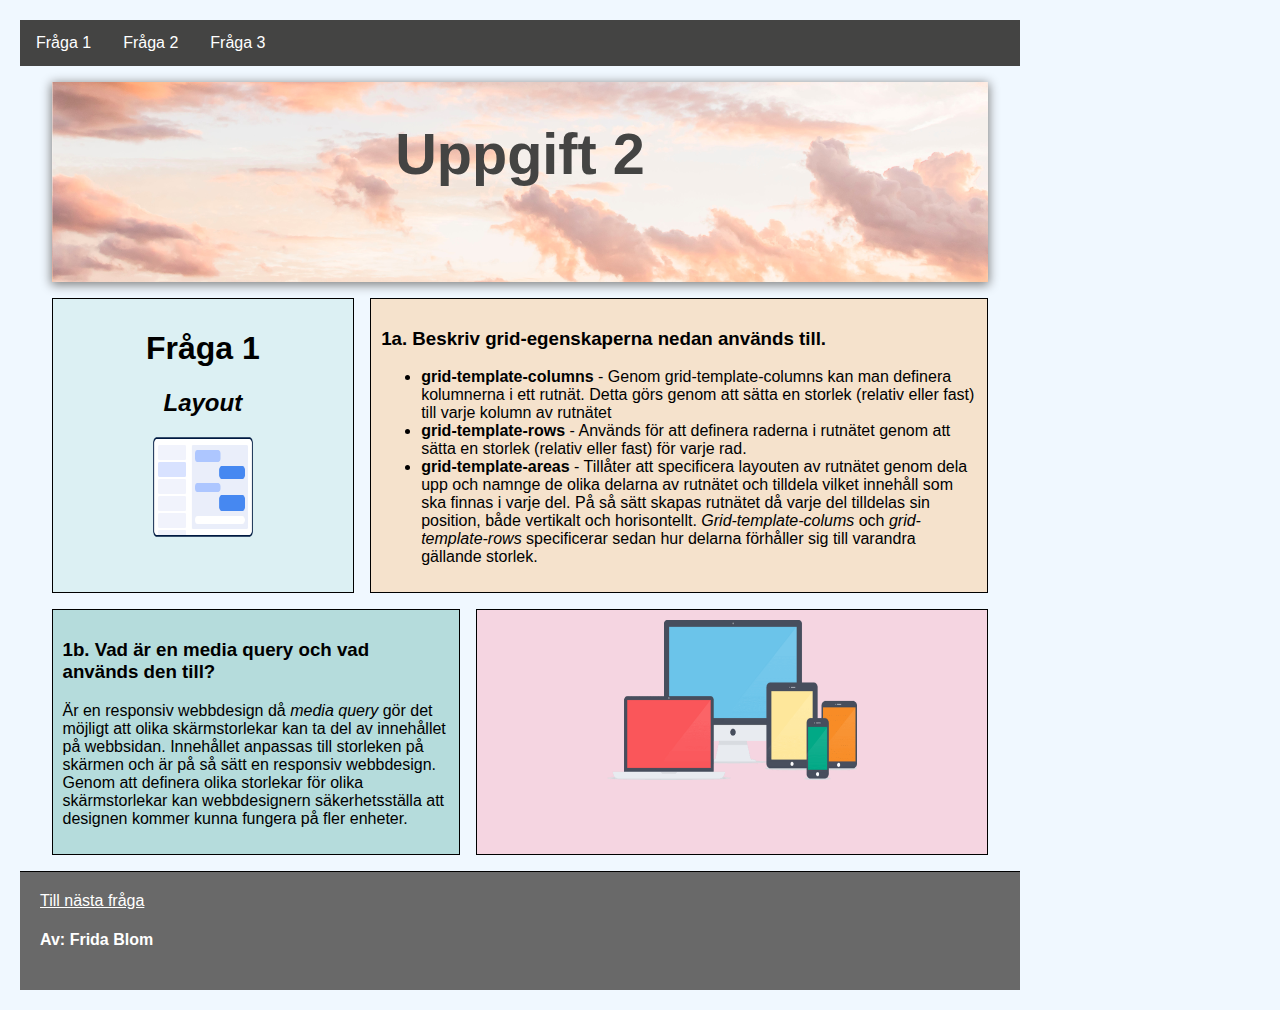
<file: index.html>
<!DOCTYPE html>
<html lang="sv">

<head>
    <meta charset="UTF-8">
    <meta http-equiv="X-UA-Compatible" content="IE=edge">
    <meta name="viewport" content="width=device-width, initial-scale=1.0">
    <title>Sida 1</title>
    <link rel="stylesheet" href="css/style.css">
</head>

<body>

    <nav>
        <ul class="navigator">
            <li class="list"> <a href="index.html">Fråga 1</a></li>
            <li class="list"><a href="page2.html">Fråga 2</a></li>
            <li class="list"> <a href="page3.html">Fråga 3</a></li>
        </ul>
    </nav>

    <header class="header">
        <h1>Uppgift 2</h1>
    </header>

    <div class="intro">
        <h1>Fråga 1</h1>
        <h2 class="h2_style">Layout</h2>
        <img src="images/layout_image.png" alt="Layout bild">
    </div>


    <div class="content1">
        <h3>1a. Beskriv grid-egenskaperna nedan används till.</h3>

        <ul>
            <li><b>grid-template-columns</b> - Genom grid-template-columns kan man definera kolumnerna i ett rutnät. Detta görs genom att sätta en storlek (relativ eller fast) till varje kolumn av rutnätet</li>
            

            <li><b>grid-template-rows</b> - Används för att definera raderna i rutnätet genom att sätta en storlek (relativ eller fast) för varje rad.</li>
            

            <li><b>grid-template-areas</b> - Tillåter att specificera layouten av rutnätet genom dela upp och namnge de olika delarna av rutnätet och tilldela vilket innehåll som ska finnas i varje del. På så sätt skapas rutnätet då varje del tilldelas sin position, både vertikalt och horisontellt. <i>Grid-template-colums</i> och <i>grid-template-rows</i> specificerar sedan hur delarna förhåller sig till varandra gällande storlek.</li>
            
        </ul>
    </div>

    <div class="content2">
        <h3>1b. Vad är en media query och vad används den till?</h3>
        <p>Är en responsiv webbdesign då <i>media query</i> gör det möjligt att olika skärmstorlekar kan ta del av innehållet på webbsidan. Innehållet anpassas till storleken på skärmen och är på så sätt en responsiv webbdesign. Genom att definera olika storlekar för olika skärmstorlekar kan webbdesignern säkerhetsställa att designen kommer kunna fungera på fler enheter.</p>
    </div>

    <div class="content3">
        <div class="parent-element">
            <img src="images/mediascreen_image.png" alt="mediaquery" id="mq_img">
            </div>
        </div>

    <footer>
        <a href="page2.html" class="next">Till nästa fråga</a>
        <h4>Av: Frida Blom</h4>
    </footer>

</body>

</html>
</file>
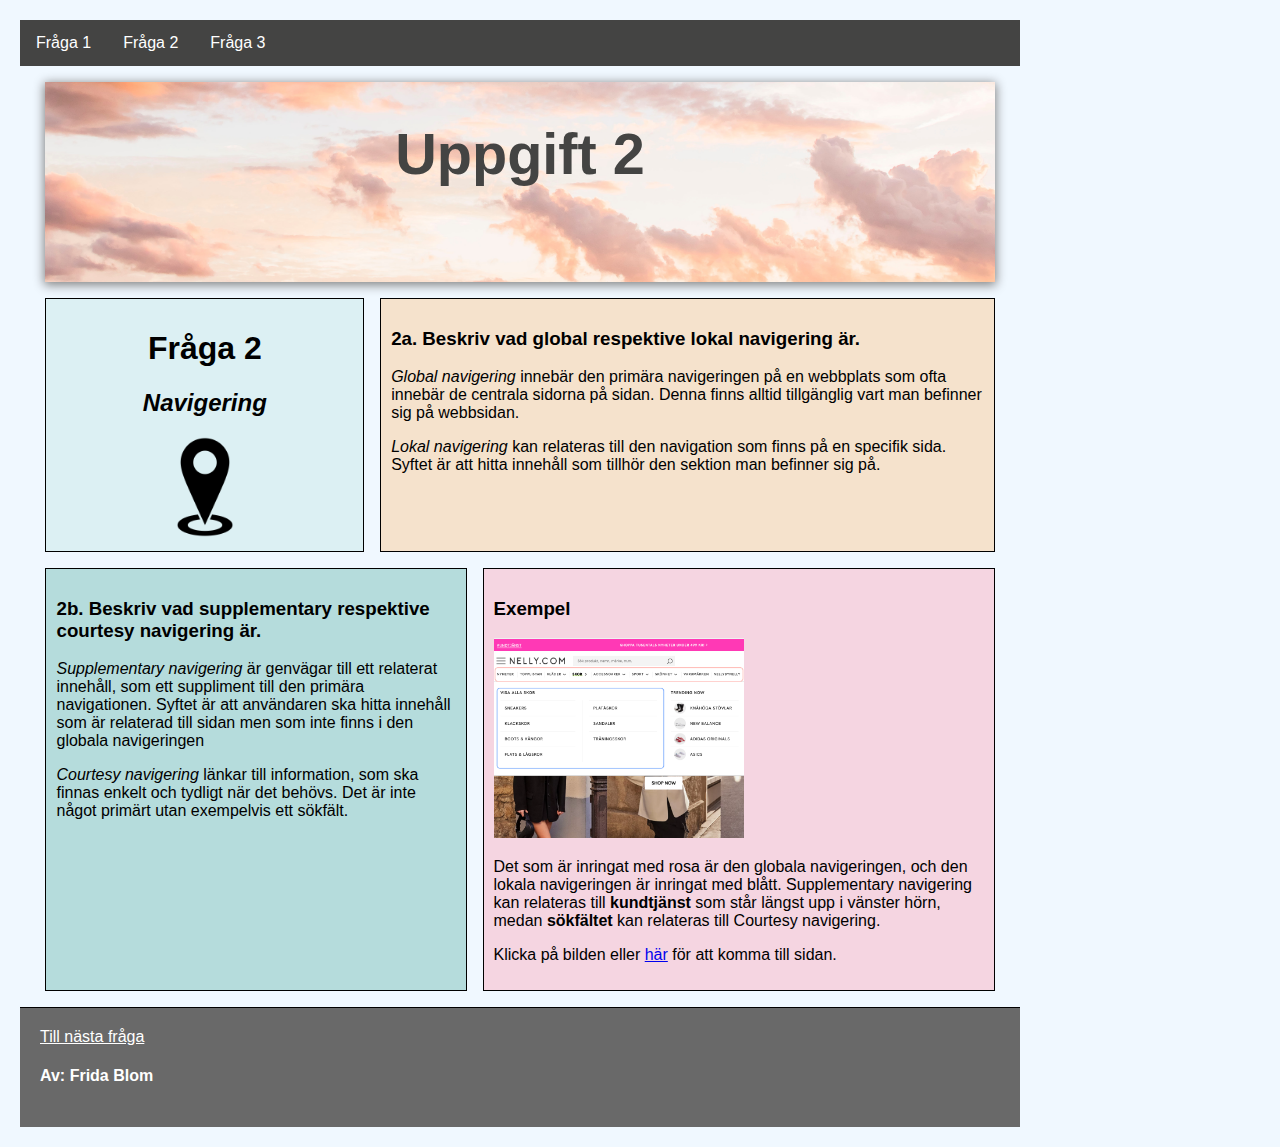
<file: page2.html>
<!DOCTYPE html>
<html lang="sv">

<head>
    <meta charset="UTF-8">
    <meta http-equiv="X-UA-Compatible" content="IE=edge">
    <meta name="viewport" content="width=device-width, initial-scale=1.0">
    <title>Sida 2</title>
    <link rel="stylesheet" href="css/style.css">
</head>

<body>

    <header class="styling_header">
        <h1>Uppgift 2</h1>
    </header>

    <nav>
        <ul class="navigator">
            <li class="list"> <a href="index.html">Fråga 1</a></li>
            <li class="list"> <a href="page2.html">Fråga 2</a></li>
            <li class="list"> <a href="page3.html">Fråga 3</a></li>
        </ul>
    </nav>

    <div class="intro">
        <h1>Fråga 2</h1>
        <h2 class="h2_style">Navigering</h2>
        <img src="images/nav_image.png" alt="Navigering symbol">
    </div>


    <div class="content1">
        <h3>2a. Beskriv vad global respektive lokal navigering är.</h3>
        <p><i>Global navigering</i> innebär den primära navigeringen på en webbplats som ofta innebär de centrala sidorna på sidan. Denna finns alltid tillgänglig vart man befinner sig på webbsidan. </p>
        <p><i>Lokal navigering</i> kan relateras till den navigation som finns på en specifik sida. Syftet är att hitta innehåll som tillhör den sektion man befinner sig på. </p>
    </div>

    <div class="content2">
        <h3>2b. Beskriv vad supplementary respektive courtesy navigering är.</h3>
        <p><i>Supplementary navigering</i> är genvägar till ett relaterat innehåll, som ett suppliment till den primära navigationen. Syftet är att användaren ska hitta innehåll som är relaterad till sidan men som inte finns i den globala navigeringen</p>
        <p><i>Courtesy navigering</i> länkar till information, som ska finnas enkelt och tydligt när det behövs. Det är inte något primärt utan exempelvis ett sökfält.</p>
    </div>

    <div class="content3">
        <h3>Exempel</h3>
        <a href="https://nelly.com/se/">
        <img src="images/webbsite_img.png" alt="webbsida" id="scale_img"></a>
        <p>Det som är inringat med rosa är den globala navigeringen, och den lokala navigeringen är inringat med blått. Supplementary navigering kan relateras till <b>kundtjänst</b> som står längst upp i vänster hörn, medan <b>sökfältet</b> kan relateras till Courtesy navigering.</p>
        <p>Klicka på bilden eller <a href="https://nelly.com/se/">här</a> för att komma till sidan.</p>
    </div>


    <footer>
        <a href="page3.html" class="next">Till nästa fråga</a>
        <h4>Av: Frida Blom</h4>
    </footer>

</body>

</html>
</file>
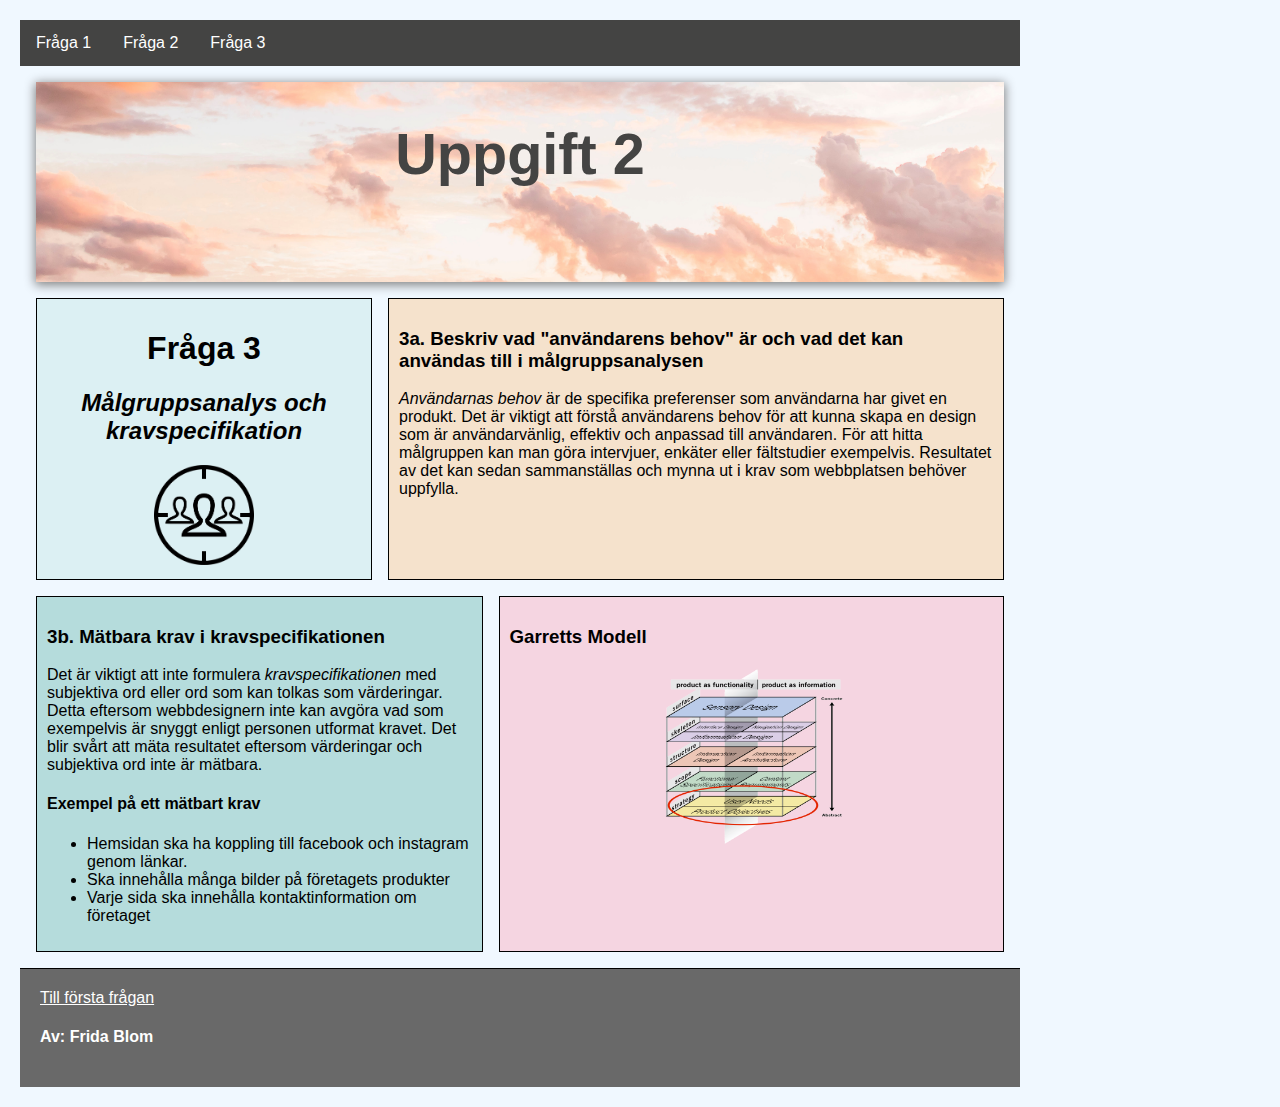
<file: page3.html>
<!DOCTYPE html>
<html lang="sv">
<head>
    <meta charset="UTF-8">
    <meta http-equiv="X-UA-Compatible" content="IE=edge">
    <meta name="viewport" content="width=device-width, initial-scale=1.0">
    <title>Sida 3</title>
    <link rel="stylesheet" href="css/style.css">
</head>

<body>
    
    <header class="styling_header">
        <h1>Uppgift 2</h1>
    </header>

    <nav>
        <ul class="navigator">
            <li class="list"> <a href="index.html">Fråga 1</a></li>
            <li class="list"> <a href="page2.html">Fråga 2</a></li>
            <li class="list"> <a href="page3.html">Fråga 3</a></li>
        </ul>
            </nav>

<div class="intro">
    <h1>Fråga 3</h1>
    <h2 class="h2_style">Målgruppsanalys och kravspecifikation</h2>
    <img src="images/target_image.png" alt="Target symbol">
</div>


<div class="content1">
    <h3>3a. Beskriv vad "användarens behov" är och vad det kan användas till i målgruppsanalysen</h3>
    <p><i>Användarnas behov</i> är de specifika preferenser som användarna har givet en produkt. Det är viktigt att förstå användarens behov för att kunna skapa en design som är användarvänlig, effektiv och anpassad till användaren. För att hitta målgruppen kan man göra intervjuer, enkäter eller fältstudier exempelvis. Resultatet av det kan sedan sammanställas och mynna ut i krav som webbplatsen behöver uppfylla.</p>
</div>

<div class="content2">
    <h3>3b. Mätbara krav i kravspecifikationen</h3>
    <p> Det är viktigt att inte formulera <i>kravspecifikationen</i> med subjektiva ord eller ord som kan tolkas som värderingar. Detta eftersom webbdesignern inte kan avgöra vad som exempelvis är snyggt enligt personen utformat kravet. Det blir svårt att mäta resultatet eftersom värderingar och subjektiva ord inte är mätbara.
    </p>
    <h4>Exempel på ett mätbart krav</h4>
    <ul>
        <li>Hemsidan ska ha koppling till facebook och instagram genom länkar.</li>
        <li>Ska innehålla många bilder på företagets produkter</li>
        <li>Varje sida ska innehålla kontaktinformation om företaget</li>

    </ul>
</div>

<div class="content3">
   <h3>Garretts Modell</h3>
    <div class="parent-element">
        <img src="images/garretts_image.png" alt="Garretts design" id="garretts_img">
        </div>
    </div>

<footer>
    <a href="index.html" class="next">Till första frågan</a>
    <h4>Av: Frida Blom</h4>
</footer>

</body>

</html>
</file>
<file: css/style.css>
@charset "UTF-8";

html {
    font-size: 16px;
}

html body{
height: 100%;
}

body {
    font-family:'Gill Sans', 'Gill Sans MT', Calibri, 'Trebuchet MS', sans-serif;
    color: rgb(0, 0, 0);
    background-color: aliceblue;
    max-width: 1000px;
    margin: 0;
    padding: 20px;
    display: grid;
    gap: 1rem;
    grid-template-columns: 1fr repeat(6,minmax(auto, 10em)) 1fr;
    grid-template-rows: minmax(1em, auto) 1fr auto auto minmax(1em, auto);
    grid-template-areas: 
    "nav   nav   nav   nav   nav   nav   nav  nav"
    ". header   header   header   header   header   header ."
    ". intro     intro  content1   content1  content1   content1 ."
    ". content2 content2  content2 content3  content3   content3 ."
    "footer  footer   footer   footer   footer   footer   footer   footer";

}

nav {
    grid-area: nav;
}

nav ul {
    list-style-type: none;
    margin: 0;
    padding: 0;
    overflow: hidden;
    background-color: rgb(68, 68, 67);
}

nav li {
    float: left;
}

nav a {
    display: block;
    color: white;
    text-align: center;
    padding: 14px 16px;
    text-decoration: none;
    
}

nav a:link,
nav a:visited{
    background-color: rgb(68, 68, 67);
}

nav a:hover,
nav a:active{
    background-color: rgb(203, 218, 245);
}

header {
    grid-area: header;
    font-size: 1.8rem;
    color: rgb(68, 68, 67);
    text-align:center;
    background-image: url(../images/header_cloud.jpg);
    height: 200px;
    background-size: cover;
    background-position: bottom;
    box-shadow: 0px 2px 10px 1px grey;
}

.intro {
    grid-area: intro;
    text-align: center;
    padding: 10px;
    background-color: rgb(220, 240, 243);
}

.intro img{
    height: 100px;
    width: 100px;  
}

.content1 {
    grid-area: content1;
    background-color:rgb(245, 226, 204);
}

.content2 {
    grid-area: content2;
    background-color:rgb(181, 220, 220)
}

.content3 {
    grid-area: content3;
    background-color: rgb(245, 213, 225);
}


.intro, .content1, .content2, .content3 {
    border: 1px solid black;
    padding: 10px;
}

footer {
    grid-area: footer;
    border-top: 1px solid black;
    background-color:dimgray;
    color: white;
    padding: 20px;
}

.next {
    color: white;
}

#scale_img {
    height: 200px;
    width: 250px;
    transition-duration: 2s;
    transition-timing-function: ease-in-out;
}

#scale_img:hover {
    transform: scale(1.5);
    transition: transform 1s;
}

.h2_style {
    font-style: italic;
}

.parent-element{
    display: flex;
    justify-content: center;
    align-items: center;
}

#mq_img{
    width: 250px;
    height: 160px;
}

#mq_img:hover{
    transform: rotate(10deg);
    transform-origin: top left;
}

#garretts_img{
    width: 200px;
    height: 180px;
    transition-duration: 2s;
}

#garretts_img:hover {
    transform: scale(2.5);
    transition: transform 1s;
    transition-timing-function: ease-in-out;
}

#styled_url {
    font-style: italic;
    font-size: 1.2rem;
}

@media screen and (max-width: 870px) {
    body {
        grid-template-columns: 1fr auto auto 1fr;
        grid-template-rows: minmax(1em, auto) 1fr auto auto auto minmax(1em, auto);

        grid-template-areas: 
            "nav nav  nav nav"
            ". header header ."
            ". intro  intro ."
            ". content1 content2 ."
            ". content3 content3 ."
            "footer footer footer footer";
    }
    
    #garretts_img:hover {
        transform: scale(1.6);
    }

}


@media screen and (max-width: 700px) {
    .intro {
        font-size: 0.8rem;
    }

    .intro img{
        height: 50px;
        width: 50px;
    }

    header {
        font-size: 1.6rem;
        height: 150px;
    }

    #garretts_img:hover {
        transform: scale(1.5);
    }

    #scale_img:hover {
        transform: scale(1.2);
        transition: transform 1s;
    }
}

@media screen and (max-width: 600px) {
    body {
        grid-template-columns: 1fr auto 1fr;
        grid-template-rows: minmax(1em, auto) 1fr auto auto auto auto minmax(1em, auto);;

        grid-template-areas: 
            "nav nav nav"
            ".  header ."
            ".  intro  ."
            ". content1 ."
            ". content2 ."
            ". content3 ."
            "footer footer  footer";
    }
    

}
</file>
